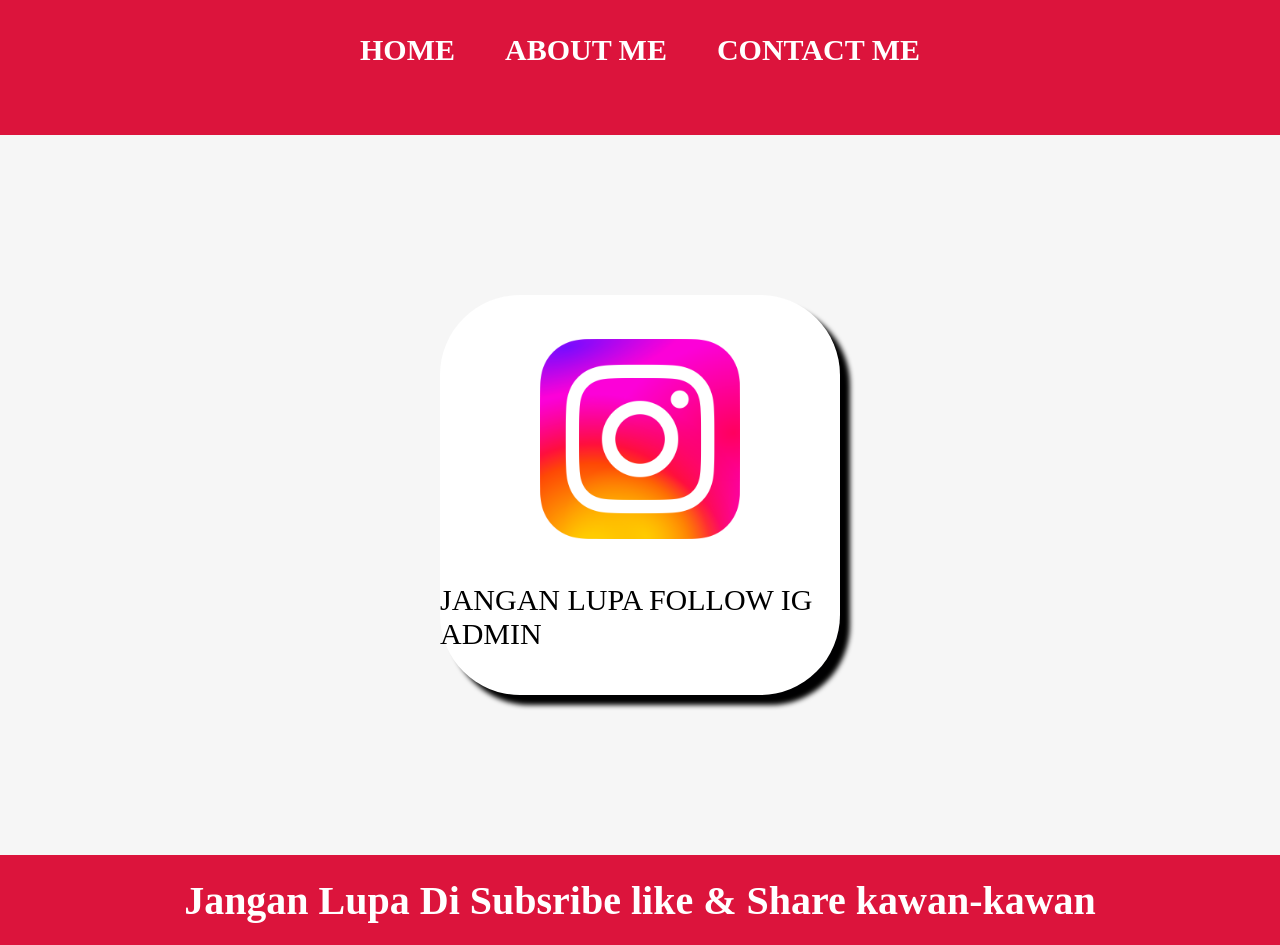
<file: about.html>
<html>
    <head>
        <title>ABOUT ME</title>
        <link rel="stylesheet" href="style.css" />
    </head>
    <body>
        <div class="container"> 
       <!-- NAVIGATION BAR -->
        <div class="container-navbar">
            <ul class="ul-navbar">
                <li class="li-navbar">
                    <a href="index.html" class="a-navbar">HOME</a>
                </li>
                <li class="li-navbar">
                    <a href="about.html" class="a-navbar">ABOUT ME</a>
                </li>
                <li class="li-navbar">
                    <a href="contact.html" class="a-navbar">CONTACT ME</a>
                </li>
            </ul>
        </div>
       <!-- NAVIGATION BAR SELESAI -->

       <!-- CONTENT 1 -->
        <div class="container-content">
            <a href="https://www.instagram.com/vrizi_official?igsh=ZGMzcjExcmZ3djlx" 
            class="a-content">
            <img src="Instagram.webp" class="img-content" />
            <p>JANGAN LUPA FOLLOW IG ADMIN</p>
         </a>
        </div>
       <!-- CONTENT 1 END -->

       <!-- FOOTER -->
        <div class="container-footer">
            <h1 class="h1-footer">Jangan Lupa Di Subsribe like & Share kawan-kawan</h1>
        </div>
       <!-- FOOTER END -->
    </div>
    </body>
</html>
</file>
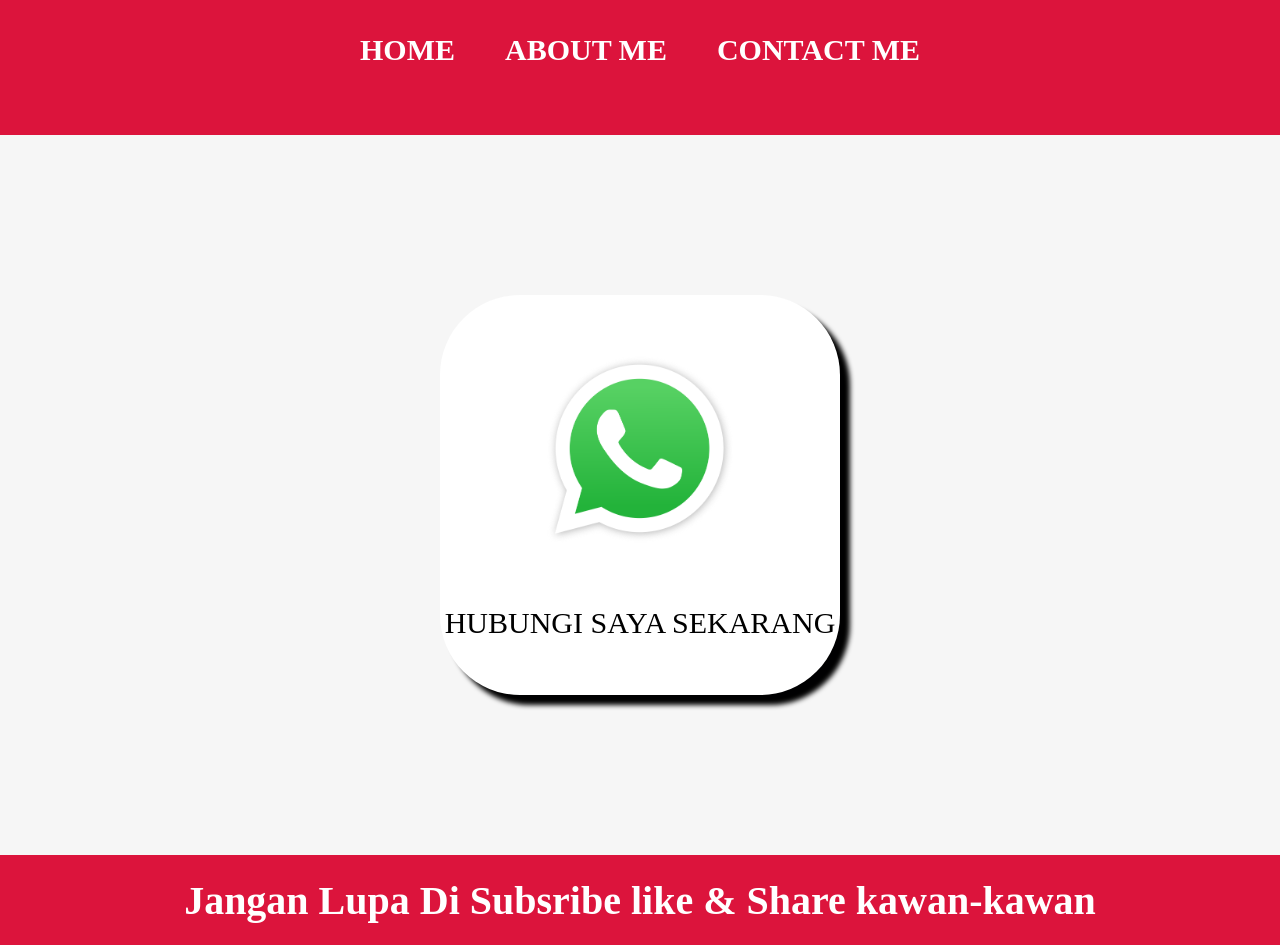
<file: contact.html>
<html>
    <head>
        <title>CONTACT ME</title>
        <link rel="stylesheet" href="style.css" />
    </head>
    <body>
        <div class="container"> 
       <!-- NAVIGATION BAR -->
        <div class="container-navbar">
            <ul class="ul-navbar">
                <li class="li-navbar">
                    <a href="index.html" class="a-navbar">HOME</a>
                </li>
                <li class="li-navbar">
                    <a href="about.html" class="a-navbar">ABOUT ME</a>
                </li>
                <li class="li-navbar">
                    <a href="contact.html" class="a-navbar">CONTACT ME</a>
                </li>
            </ul>
        </div>
       <!-- NAVIGATION BAR SELESAI -->

       <!-- CONTENT 1 -->
        <div class="container-content">
            <a href="https://wa.me/6288213324846" 
            class="a-content">
            <img src="WhatsApp..webp" class="img-content" />
            <p>HUBUNGI SAYA SEKARANG</p>
         </a>
        </div>
       <!-- CONTENT 1 END -->

       <!-- FOOTER -->
        <div class="container-footer">
            <h1 class="h1-footer">Jangan Lupa Di Subsribe like & Share kawan-kawan</h1>
        </div>
       <!-- FOOTER END -->
    </div>
    </body>
</html>
</file>
<file: style.css>
*,
html {
    margin: 0;
    padding: 0;
}

.container {}

.container-navbar {
    background-color: crimson;
    width: 100%;
    height: 15vh;
}

.ul-navbar {
    display: flex;
    height: 100px;
    justify-content: center;
    align-items: center;
}

.li-navbar {
    list-style-type: none;
    PADDING: 20px;
    margin: 5px;
    color: white;
    font-size: 30px;
}

.li-navbar:hover{
    transition: .5s ease-in-out;
    transition-delay: .3s;
    border-radius: 8px;
    background: tomato
}

.a-navbar {
    text-decoration: none;
    font-weight: 800;
    color:white
}

.container-content {
    background-color: #f6f6f6;
    display: flex;
    justify-content: center;
    align-items: center;
    height: 80vh;
}

.a-content { 
    background-color: white;
    color: black;
    text-decoration: none;
    font-size: 30px;
    height: 400px;
    width: 400px;
    display: flex;
    justify-content: space-evenly;
    flex-direction: column;
    align-items: center;
    border-radius: 80px;
    box-shadow: 10px 10px 5px 0px rgba(0, 0, 0.75);
    -webkit-box-shadow: 10px 10px 5px 0px rgba(0, 0, 0.75)
    -moz-box-shadow: 10px 10px 5px 0px rgba(0, 0, 0, 0.75)
}

.img-content {
    width: 50%;
    height: 50%;
}

.container-footer {
    height: 10vh;
    background-color: crimson;
    display: flex;
    justify-content: center;
    align-items: center;
}

.h1-footer {
    font-size: 40px;
    color: white
}
</file>
